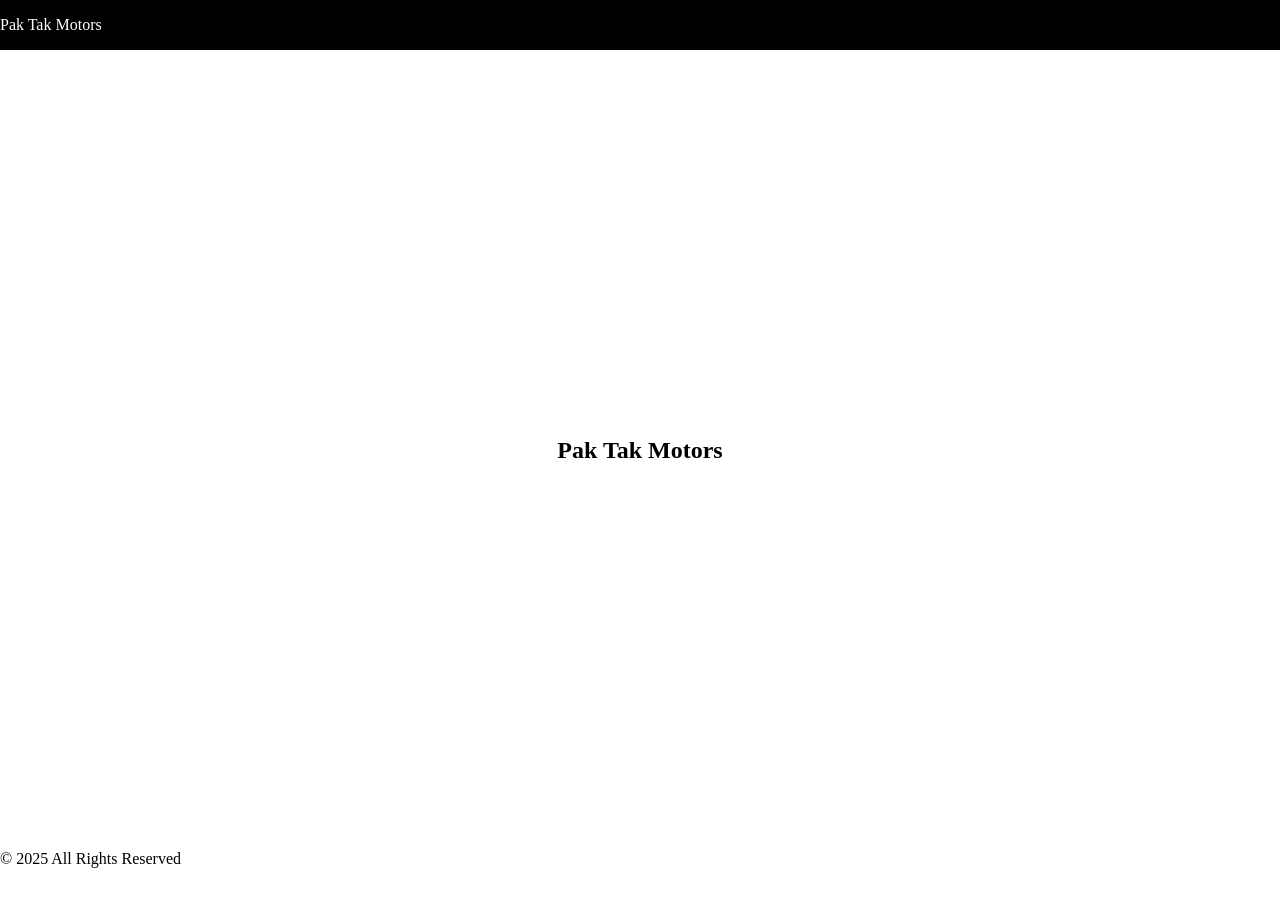
<file: index.html>
<html>
  <head>
    <link rel="stylesheet" href="index.css">
    <title>頁面標籤標題</title>
  </head>
  <body>
    <header class="my-header">  Pak Tak Motors</header>
    <section class="my-content">
      <h1>Pak Tak Motors</h1>
    </section>
    <footer class="index-footer">  © 2025 All Rights Reserved</footer>
  </body>
</html>
</file>
<file: index.css>
html,
body {
  padding: 0;
  margin: 0;
}

.my-header,
.my-footer {
  width: 100vw;
  height: 50px;
  line-height: 50px;
  color: black;
  text-align: left ;
}

.my-header {
  background: black;
  color: #fff;
}

.my-content {
  width: 100vw;
  height: calc(100vh - 100px);
  background: white;
  color: black;
  display: flex;
  justify-content: center;
  align-items: center;
}

.my-footer {
  background: #000000;
  color: #fff;
}
</file>
